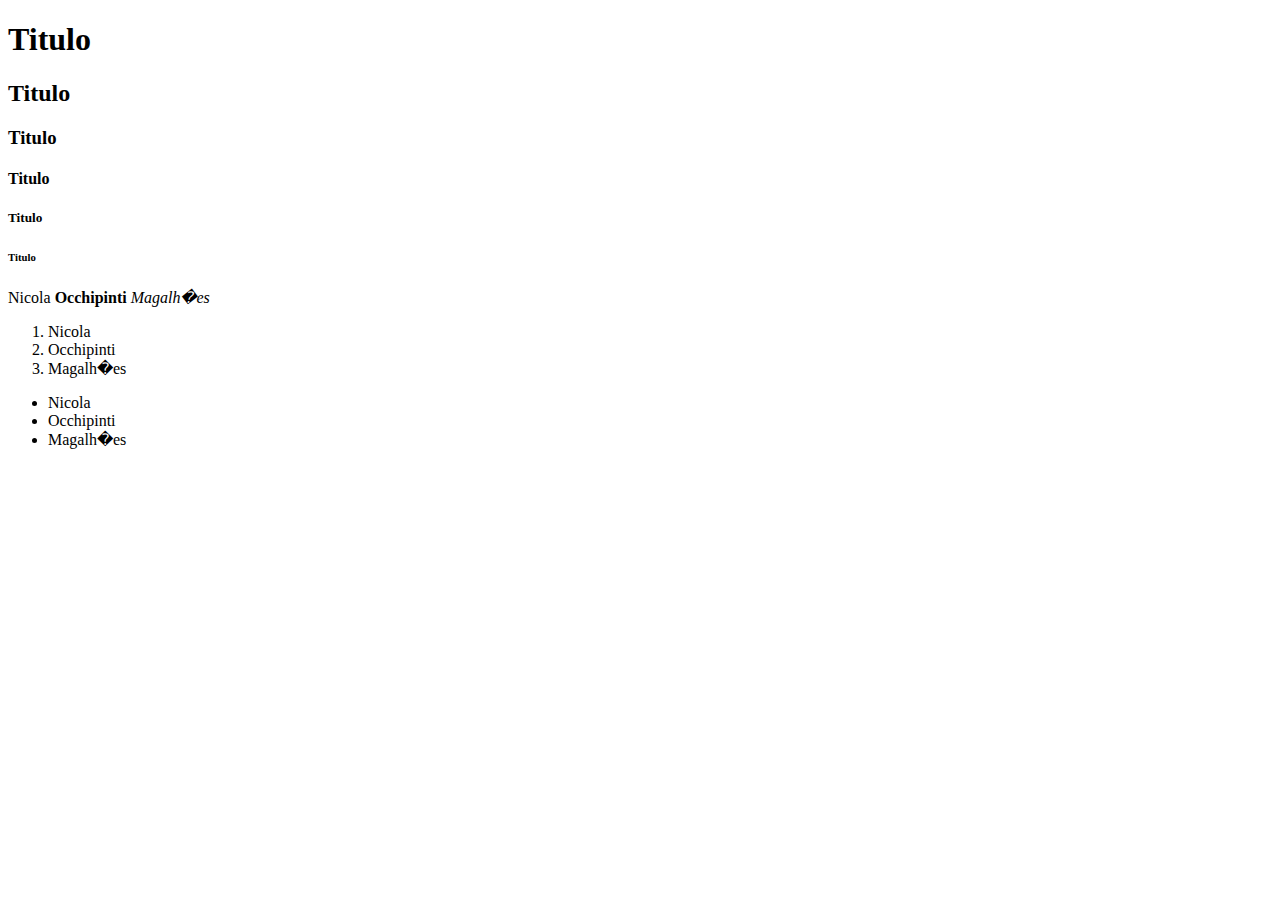
<file: fase09/ex00/index.html>
<!DOCTYPE html>

<html>

    <head>
    
        <title>Ol� mundo</title>
        
    </head>
        
    <body>
    
        <h1>Titulo</h1>
        <h2>Titulo</h2>
        <h3>Titulo</h3>
        <h4>Titulo</h4>
        <h5>Titulo</h5>
        <h6>Titulo</h6>
        
        <p>Nicola <b>Occhipinti</b> <i>Magalh�es</i></p>
        
        <ol>
            <li>Nicola</li>
            <li>Occhipinti</li>
            <li>Magalh�es</li>
        </ol>
        
        <ul>
            <li>Nicola</li>
            <li>Occhipinti</li>
            <li>Magalh�es</li>
        </ul>
        
    </body>


</html>
</file>
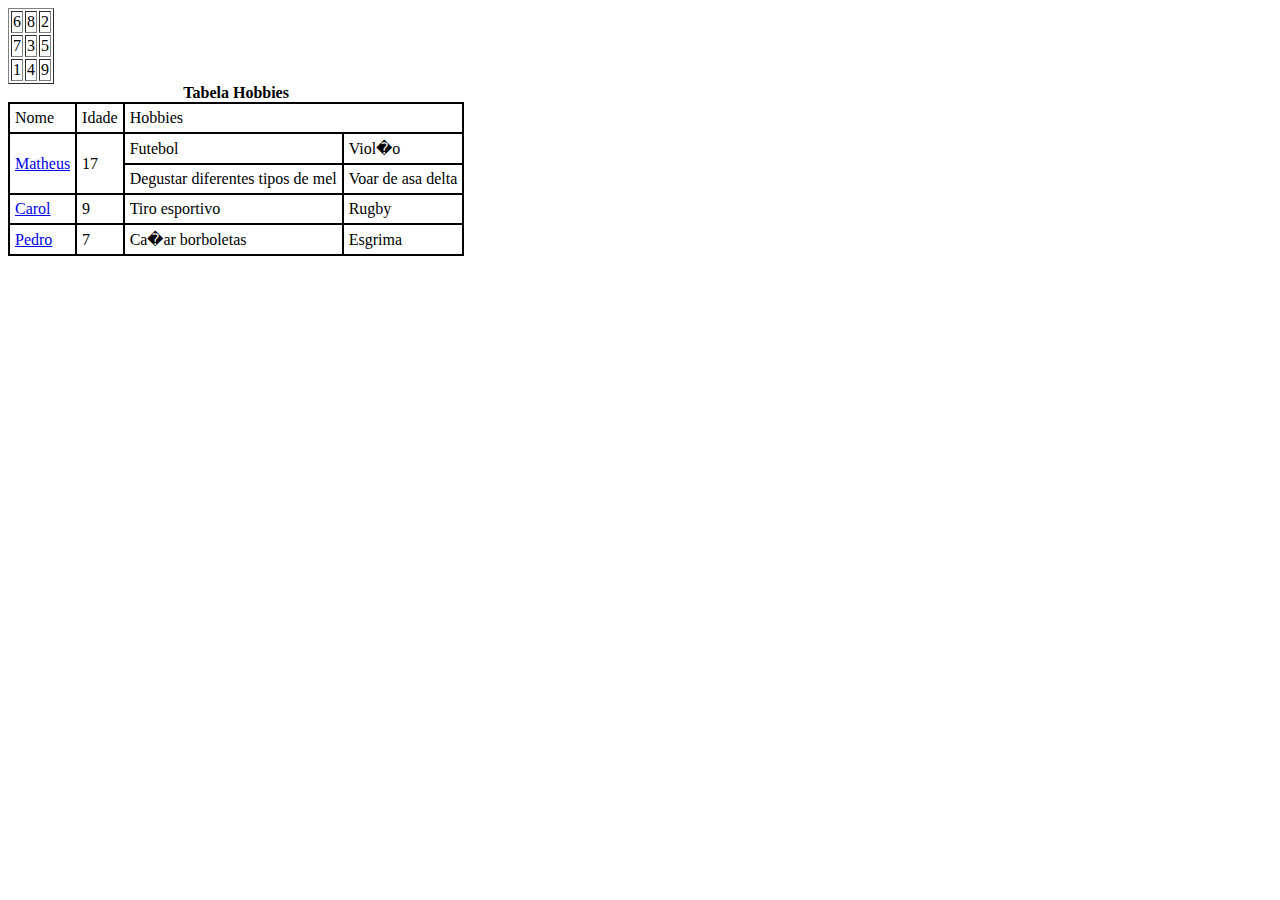
<file: fase09/ex02/index.html>
<!DOCTYPE html>
<html>
    <head>
        <title>Tabelas</title>
    </head>
    <body>
        <table border="1" >
            <tr>
                <td>6</td>
                <td>8</td> 
                <td>2</td>
            </tr>
            
            <tr>
                <td>7</td>
                <td>3</td> 
                <td>5</td>
            </tr>
            <tr>
                <td>1</td>
                <td>4</td> 
                <td>9</td>
            </tr>
        </table>
        <table border="0" bgcolor="#000" cellpadding="5">
            <caption><b>Tabela Hobbies</b></caption>
            <tr bgcolor="#fff">
                <td>Nome</td>
                <td>Idade</td>
                <td colspan="2">Hobbies</td>
            </tr>
            <tr bgcolor="#fff">
                <td rowspan="2"><a href="#">Matheus</a></td>
                <td rowspan="2">17</td> 
                <td>Futebol</td>
                <td>Viol�o</td>
            </tr>
            <tr bgcolor="#fff">
                <td>Degustar diferentes tipos de mel</td> 
                <td>Voar de asa delta</td>
            </tr>
            <tr bgcolor="#fff">
                <td><a href="#">Carol</a></td> 
                <td>9</td>
                <td>Tiro esportivo</td> 
                <td>Rugby</td>
            </tr>
            <tr bgcolor="#fff">
                <td><a href="#">Pedro</a></td> 
                <td>7</td>
                <td>Ca�ar borboletas</td> 
                <td>Esgrima</td>
            </tr>
        </table>
    </body>
</html>
</file>
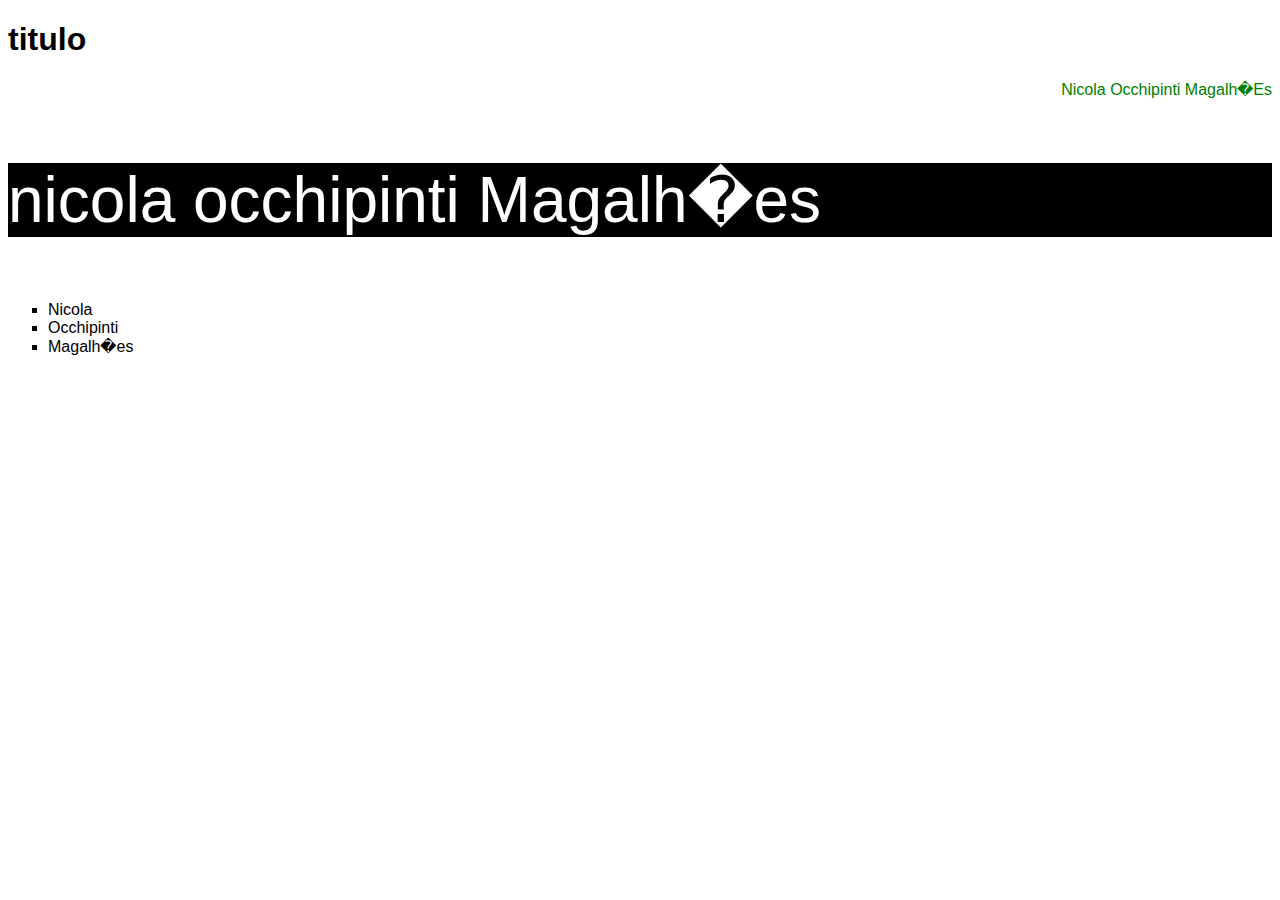
<file: fase10/ex00/index.html>
<!DOCTYPE html>

<html>

    <head>
    
        <title>ABNT</title>
        
    <link rel="stylesheet" type="text/css" href="index.css" />
</head>
        
    <body>
    
        <h1 id = batata>Titulo</h1>
        
        <p id = banana>nicola occhipinti Magalh�es</p>
        
        <p id = abacaxi>nicola occhipinti Magalh�es</p>
        
        <ul id = fisalis>
            <li>Nicola</li>
            <li>Occhipinti</li>
            <li>Magalh�es</li>
        </ul>
        
    </body>


</html>
</file>
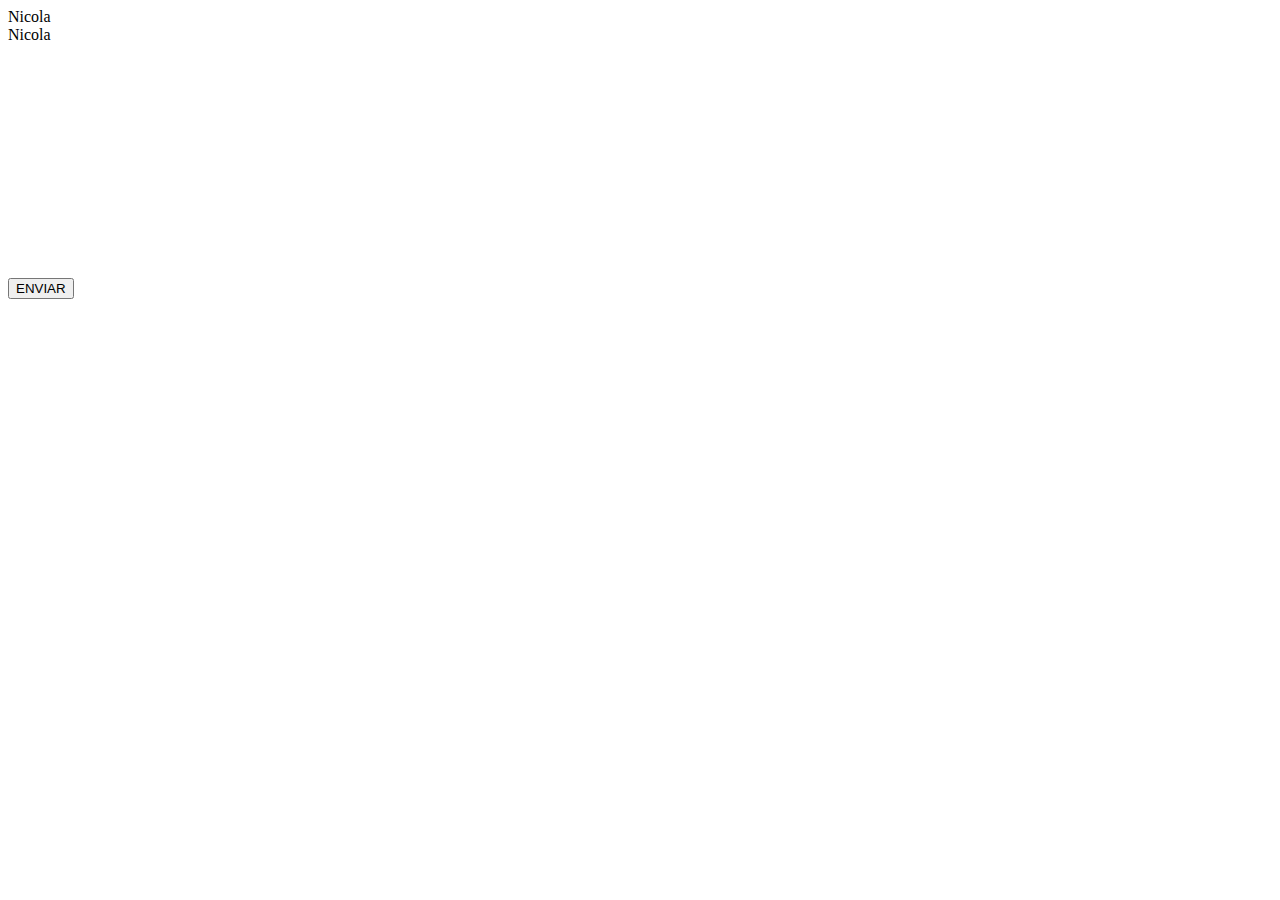
<file: fase10/ex04/index.html>
<!DOCTYPE html>

<html>

    <head>
    
        <title> Tamanhos s�o relativos</title>
        
    </head>
        
    <body>
    
        <div class="quadradoum">Nicola</div> <div class="quadradodois">Nicola</div> 
        
        <br/><br/><br/><br/><br/><br/><br/><br/><br/><br/><br/><br/><br/>
        
        <button class="enviar">ENVIAR</button>
        
        <div class="circulo"></div>
        
    </body>
</html>
</file>
<file: fase10/ex00/index.css>
#batata{
    text-transform: lowercase;
}

#banana{
    text-transform: capitalize; 
    color:green; 
    text-align:right
}

#abacaxi{
    background-color: black; 
    color: white; 
    font-size: 64px
}

html{
    font-family: sans-serif;
}

#fisalis{
    list-style-type:square
}
</file>
